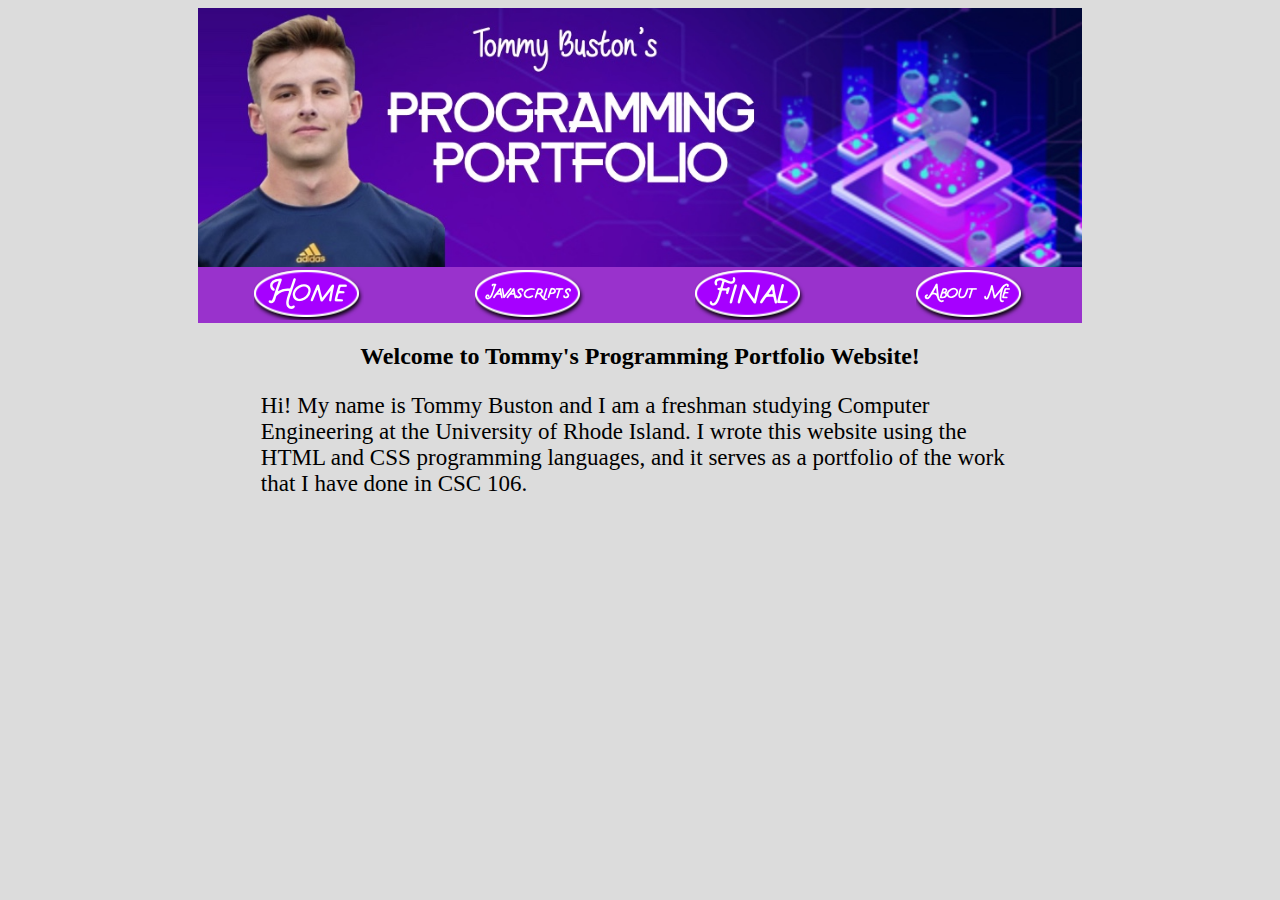
<file: index.html>
<!DOCTYPE>
<html>
  <head>
      <meta charset="utf-8">
      <title>Tommy's Programming Portfolio</title>
      <link rel="stylesheet" href="tommy.css">
  </head>
  
  <body>
    
    <img id="mybanner" src="mybanner.jpg">
    
    <table id="buttons">
      <thead>
        <tr>
          <th><a href="index.html"><img src="home.png"></a></th>
          <th><a href="javascripts.html"><img src="javascripts.png"></a></th>
          <th><a href="apps.html"><img src="final.png"></a></th>
          <th><a href="about.html"><img src="about.png"></a></th>
      </thead>
    </table>
        
          
  <h2>Welcome to Tommy's Programming Portfolio Website!</h2>
    <p>Hi! My name is Tommy Buston and I am a freshman studying Computer Engineering at the University of Rhode Island.  I wrote this website using the HTML and CSS programming languages, and it serves as a portfolio of the work that I have done in CSC 106.</p>
   
  </body>
  
</html>
</file>
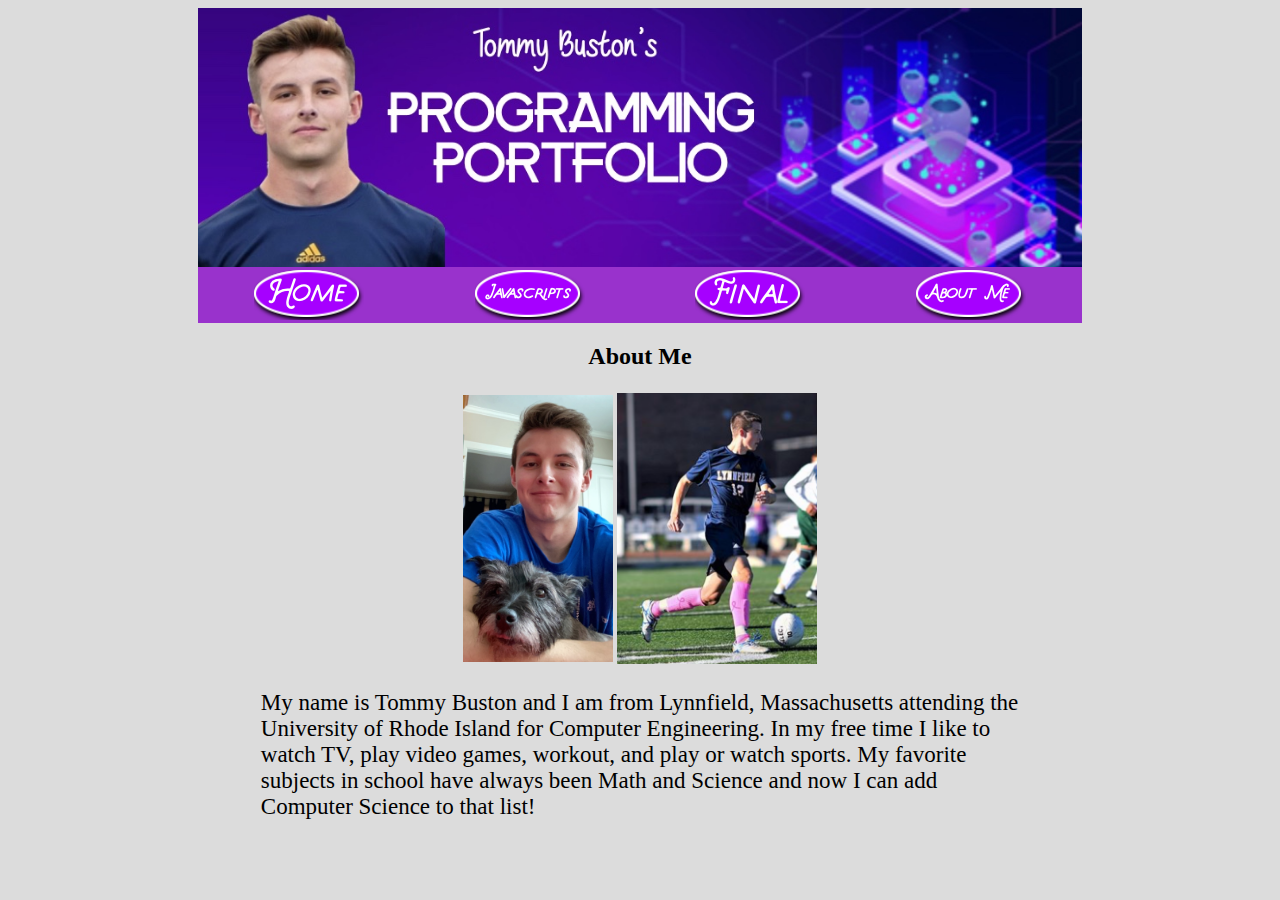
<file: about.html>
<!DOCTYPE>
<html>
  <head>
      <meta charset="utf-8">
      <title>Tommy's Programming Portfolio</title>
      <link rel="stylesheet" href="tommy.css">
  </head>
  
  <body>
    
    <img id="mybanner" src="mybanner.jpg">
    
    <table id="buttons">
      <thead>
        <tr>
          <th><a href="index.html"><img src="home.png"></a></th>
          <th><a href="javascripts.html"><img src="javascripts.png"></a></th>
          <th><a href="apps.html"><img src="final.png"></a></th>
          <th><a href="about.html"><img src="about.png"></a></th>
      </thead>
    </table>
    
    <h2>About Me</h2>
    
    <table id="mepics">
      <tr>
        <td><img src="IMG_0139.jpeg" width="150px"></td>
        <td><img src="IMG_17032.PNG" width="200px"></td>
    </table>
          
    <p>My name is Tommy Buston and I am from Lynnfield, Massachusetts attending the University of Rhode Island for Computer Engineering.  In my free time I like to watch TV, play video games, workout, and play or watch sports.  My favorite subjects in school have always been Math and Science and now I can add Computer Science to that list!</p>
  </body>
</html>
</file>
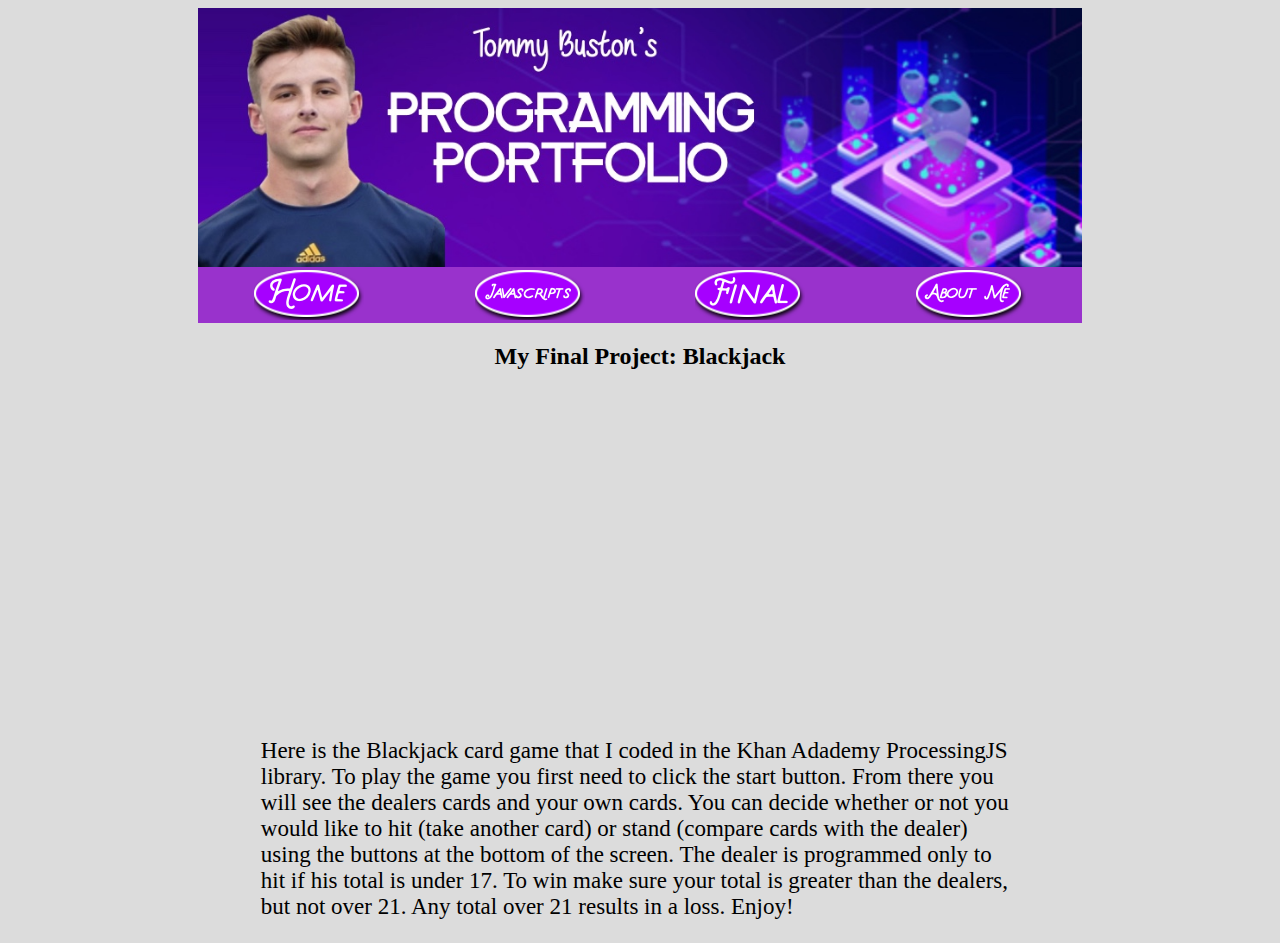
<file: apps.html>
<!DOCTYPE>
<html>
  <head>
      <meta charset="utf-8">
      <title>Tommy's Programming Portfolio</title>
      <link rel="stylesheet" href="tommy.css">
  </head>
  
  <body>
    
    <img id="mybanner" src="mybanner.jpg">
    
    <table id="buttons">
      <thead>
        <tr>
          <th><a href="index.html"><img src="home.png"></a></th>
          <th><a href="javascripts.html"><img src="javascripts.png"></a></th>
          <th><a href="apps.html"><img src="final.png"></a></th>
          <th><a href="about.html"><img src="about.png"></a></th>
      </thead>
    </table>
    <h2>My Final Project: Blackjack</h2>
    
     <table id="mepics">
      <tr>
        <td><script src="https://www.khanacademy.org/computer-programming/final-project/5296848998449152/embed.js?editor=yes&buttons=yes&author=yes&embed=yes"></script></td>
      <tr>
        <td><iframe width="560" height="315" src="https://www.youtube.com/embed/auZ7J6hMMGQ" frameborder="0" allow="accelerometer; autoplay; clipboard-write; encrypted-media; gyroscope; picture-in-picture" allowfullscreen></iframe></td>
    </table>
    
    <p>Here is the Blackjack card game that I coded in the Khan Adademy ProcessingJS library. To play the game you first need to click the start button.  From there you will see the dealers cards and your own cards.  You can decide whether or not you would like to hit (take another card) or stand (compare cards with the dealer) using the buttons at the bottom of the screen.  The dealer is programmed only to hit if his total is under 17.  To win make sure your total is greater than the dealers, but not over 21.  Any total over 21 results in a loss. Enjoy!</p>    
    
    
  </body>
</html>
</file>
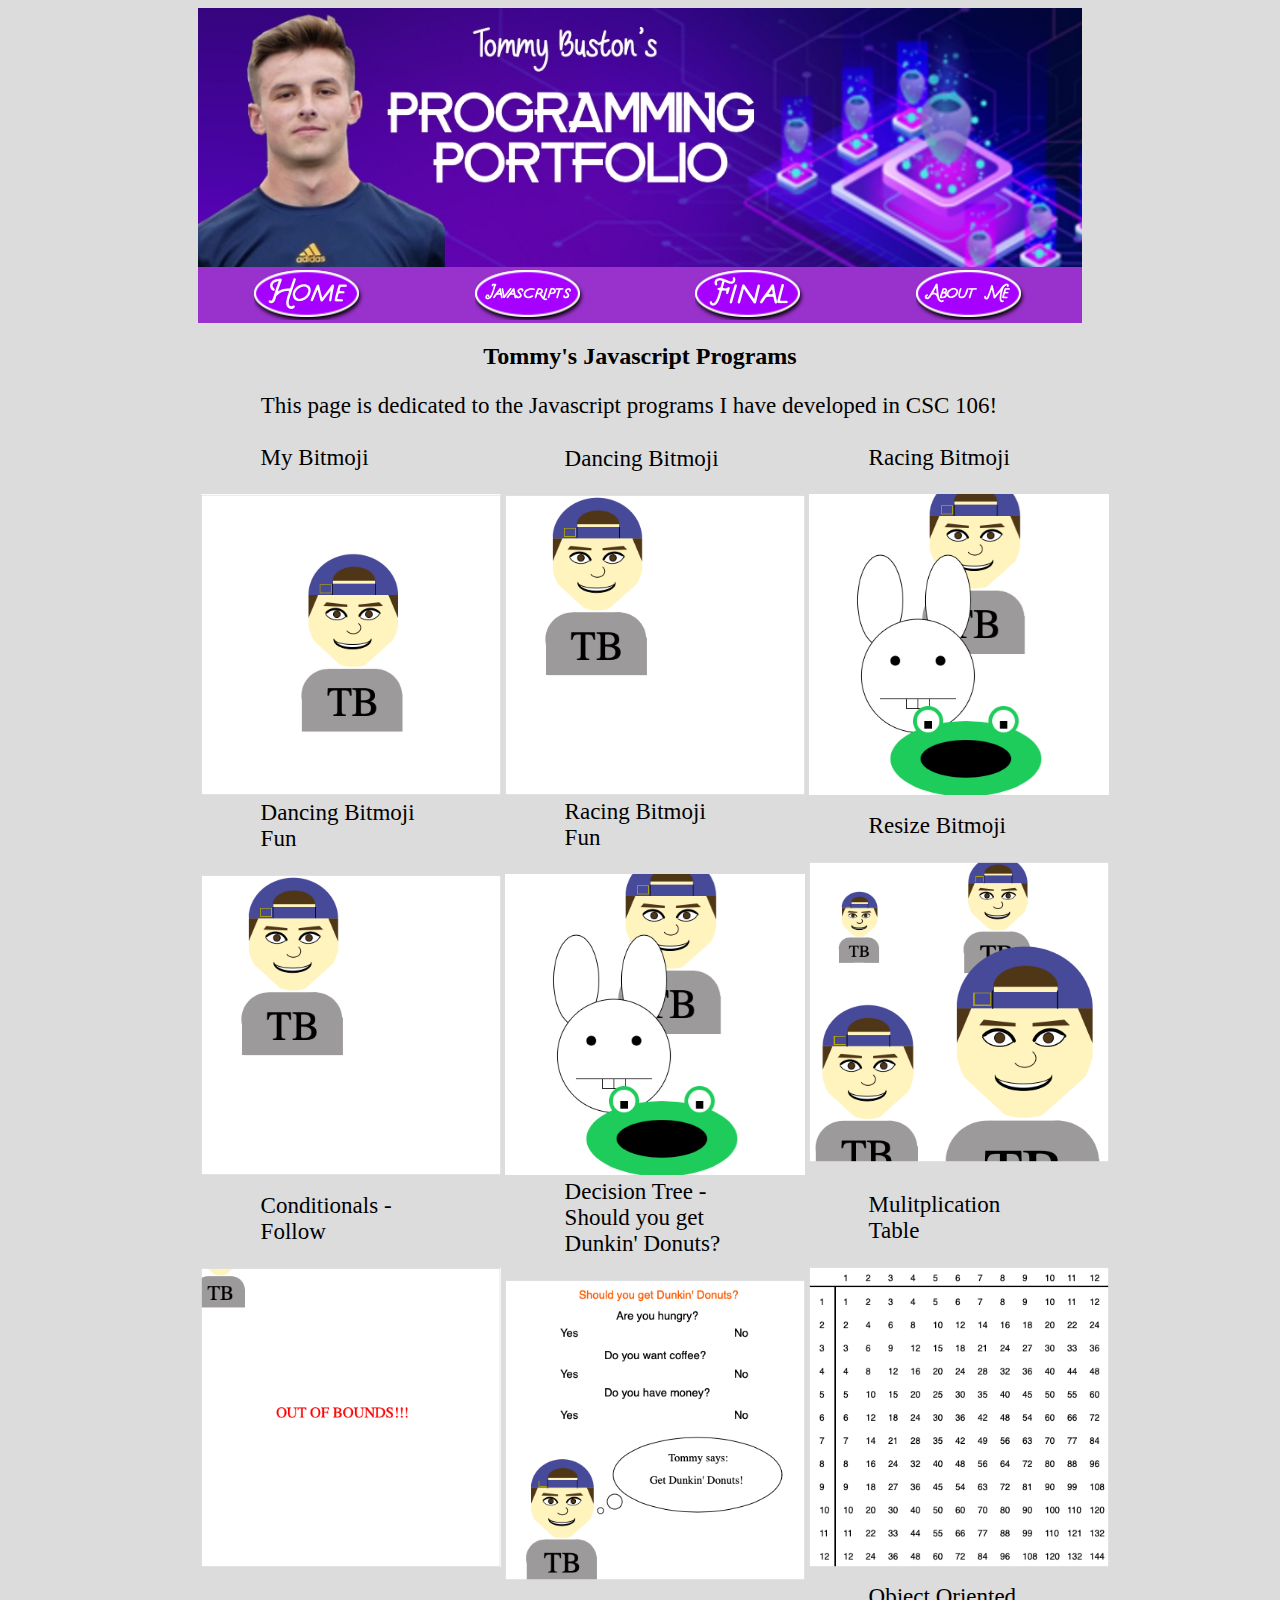
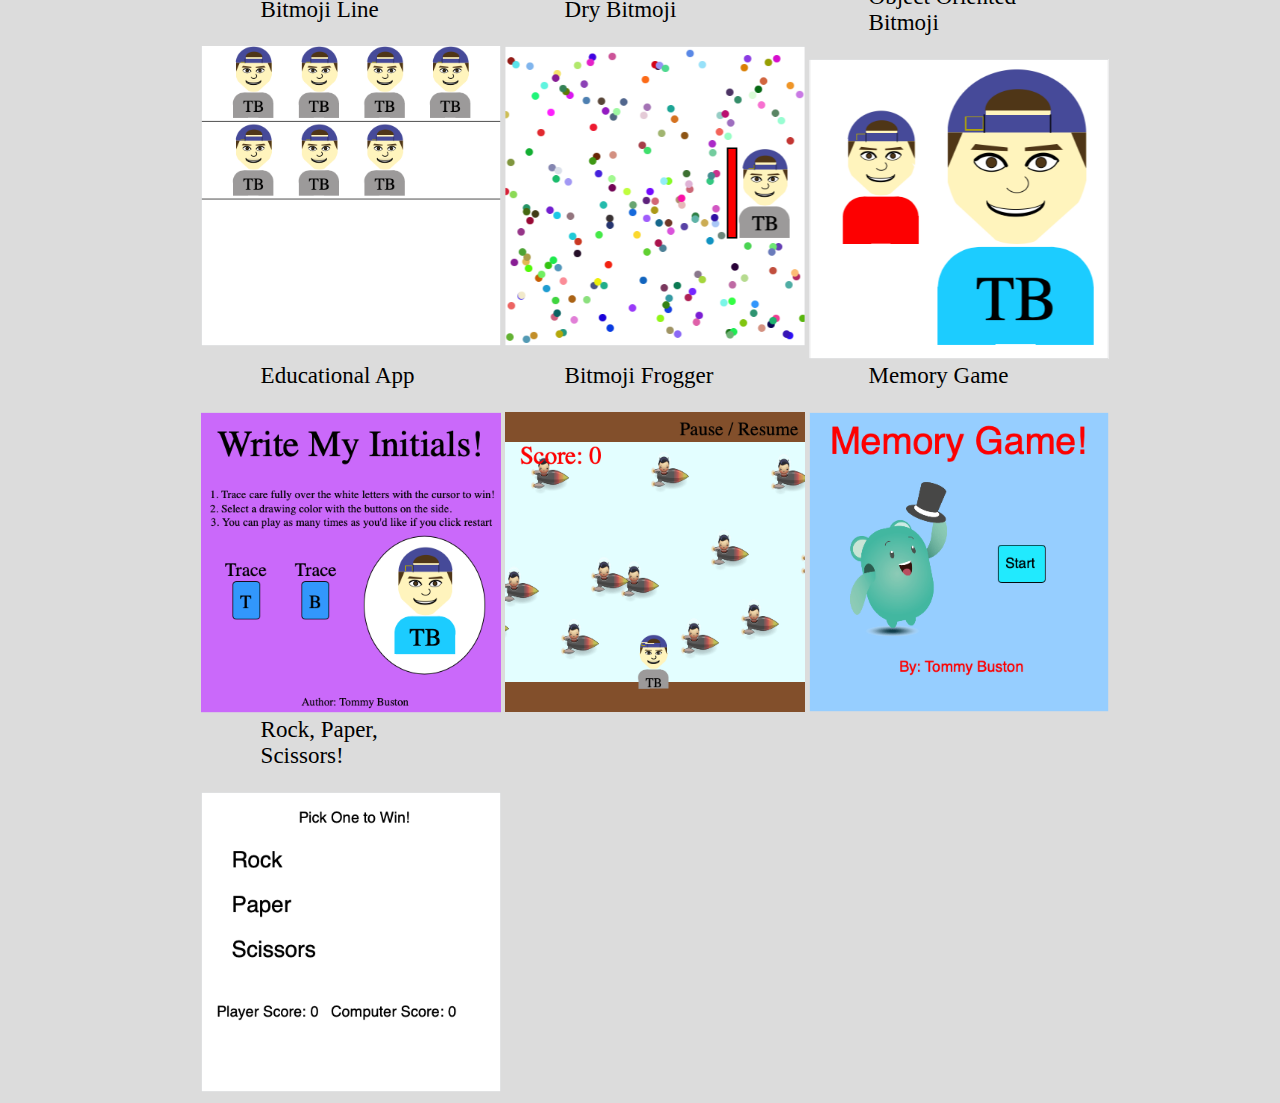
<file: javascripts.html>
<!DOCTYPE>
<html>
  <head>
      <meta charset="utf-8">
      <title>Tommy's Programming Portfolio</title>
      <link rel="stylesheet" href="tommy.css">
  </head>
  
  <body>
    
    <img id="mybanner" src="mybanner.jpg">
    
    <table id="buttons">
      <thead>
        <tr>
          <th><a href="index.html"><img src="home.png"></a></th>
          <th><a href="javascripts.html"><img src="javascripts.png"></a></th>
          <th><a href="apps.html"><img src="final.png"></a></th>
          <th><a href="about.html"><img src="about.png"></a></th>
      </thead>
    </table>
    <h2>Tommy's Javascript Programs</h2>
    <p>This page is dedicated to the Javascript programs I have developed in CSC 106!</p>

    <table id="yeeyee">
      <tr>
        <td><p>My Bitmoji</p><a href="https://www.khanacademy.org/computer-programming/buston_bitmoji/4509704829222912" target="_blank"><img src="bitmoji.png" width="300"></a></td>
        <td><p>Dancing Bitmoji</p><a href="https://www.khanacademy.org/computer-programming/buston_dancingbitmoji/5183792967008256" target="_blank"><img src="dancingBitmoji.png" width="300"></a></td>
        <td><p>Racing Bitmoji</p><a href="https://www.khanacademy.org/computer-programming/buston_racingbitmoji/6073522202034176" target="_blank"><img src="racingBitmoji.png" width="300"></a><td>
      <tr>
        <td><p>Dancing Bitmoji Fun</p><a href="https://www.khanacademy.org/computer-programming/buston_dancingbitmojifun/4679292639461376" target="_blank"><img src="dancingBitmoji.png" width="300"></a></td>
        <td><p>Racing Bitmoji Fun</p><a href="https://www.khanacademy.org/computer-programming/buston_racingbitmojifun/4900847923445760" target="_blank"><img src="racingBitmoji.png" width="300"></a></td>
        <td><p>Resize Bitmoji</p><a href="https://www.khanacademy.org/computer-programming/buston_resizebitmoji/6519504004923392" target="_blank"><img src="resizeBitmoji.png" width="300"></a></td>
      <tr>
        <td><p>Conditionals - Follow</p><a href="https://www.khanacademy.org/computer-programming/buston_follow2/6034382782676992" target="_blank"><img src="follow.png" width="300"></a></td>
        <td><p>Decision Tree - Should you get Dunkin' Donuts?</p><a href="https://www.khanacademy.org/computer-programming/buston_decision/6517932732661760" target="_blank"><img src="decisionTree.png" width="300"></a></td>
        <td><p>Mulitplication Table</p><a href="https://www.khanacademy.org/computer-programming/multiplication-tables/5296258523807744" target="_blank"><img src="multiplicationTable.png" width="300"></a></td>
      <tr>
        <td><p>Bitmoji Line</p><a href="https://www.khanacademy.org/computer-programming/bitmoji-line/6430604619628544" target="_blank"><img src="bitmojiLine.png" width="300"></a></td>
        <td><p>Dry Bitmoji</p><a href="https://www.khanacademy.org/computer-programming/dry-bitmoji/6128302599913472" target="_blank"><img src="dryBitmoji.png" width="300"></a></td>
        <td><p>Object Oriented Bitmoji</p><a href="https://www.khanacademy.org/computer-programming/object-oriented-bitmoji/6726547946553344" target="_blank"><img src="OOBitmoji.png" width="300"></a></td>
      <tr>
        <td><p>Educational App</p><a href="https://www.khanacademy.org/computer-programming/educational-app/5369551757459456" target="_blank"><img src="eduApp.png" width="300"></a></td>
        <td><p>Bitmoji Frogger</p><a href=https://www.khanacademy.org/computer-programming/frogger-game/6079157236350976 target="_blank"><img src="frogger.png" width="300"></a></td>
        <td><p>Memory Game</p><a href=https://www.khanacademy.org/computer-programming/memory-game/5643772427452416 target="_blank"><img src="memory.png" width="300"></a></h3>
      <tr>
        <td><p>Rock, Paper, Scissors!</p><a href=https://www.khanacademy.org/computer-programming/rock-paper-scissors/5940681973121024 target="_blank"><img src="rps.png" width="300"></a></h3>
        
      <td></td>
    </table>
    
    
  </body>
</html>
</file>
<file: tommy.css>
#mybanner {display: block;
  margin-left: auto;
  margin-right: auto;
  width: 70%;}

#buttons {margin: auto;
  background-color: #9932CC;
  width: 70%;}

h2 {text-align: center;}

p {text-align: left;
   margin-left: 20%;
   margin-right: 20%;
   font-size: 23px;}

#mepics {margin: auto;}

body {background-color: #DCDCDC;}

#java {margin: auto;}

h3 {display: block;
  margin-left: auto;
  margin-right: auto;}

#yeeyee {margin-left: 15%;
         margin-right: 20%;}
</file>
